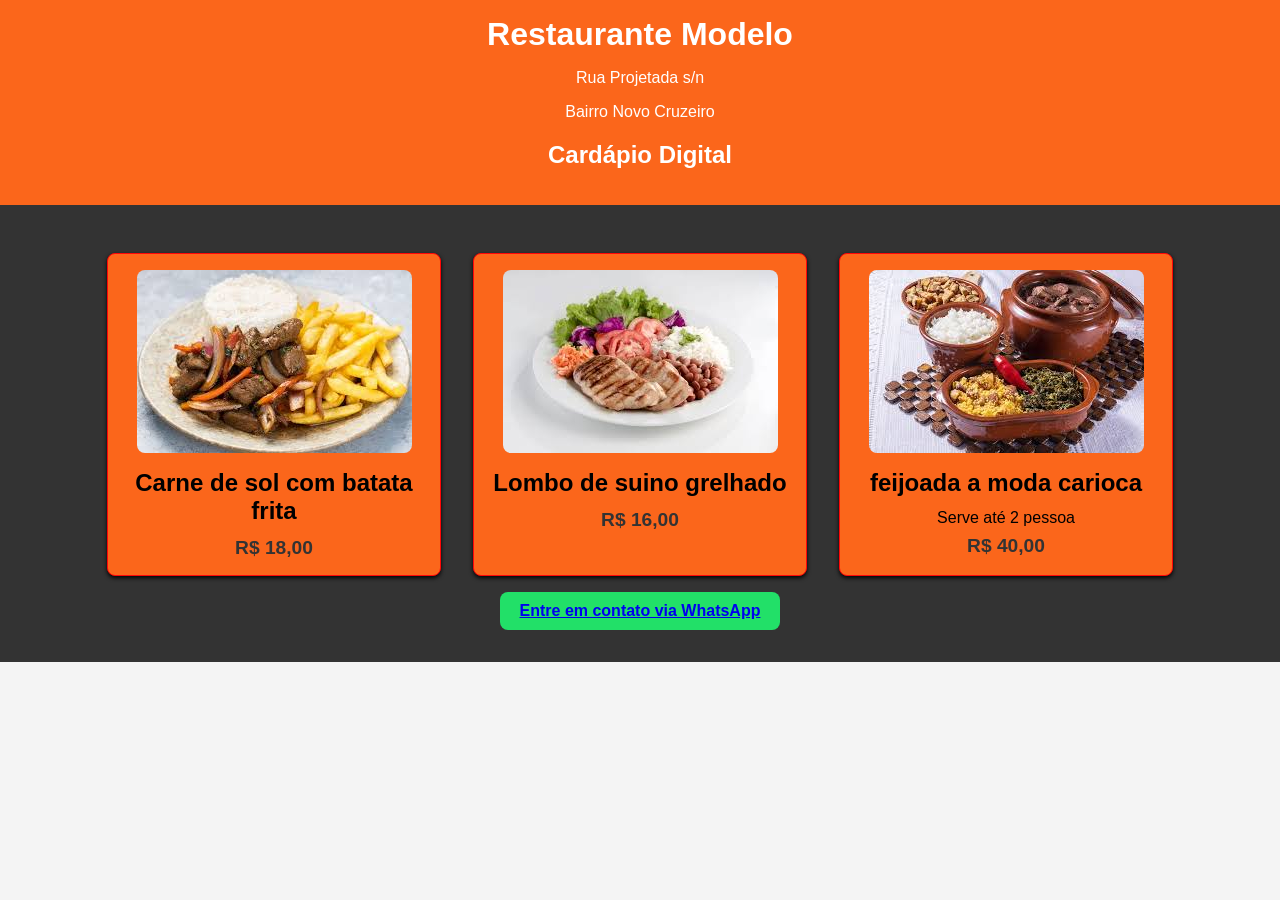
<file: index.html>
<!DOCTYPE html>
<html lang="pt-br">
<head>
    <meta charset="UTF-8">
    <meta name="viewport" content="width=device-width, initial-scale=1.0">
    <title>Cardápio Digital</title>
    <link rel="stylesheet" href="css/styles.css">
</head>
<body>
    <header>
        <h1>Restaurante Modelo</h1>
        <p>Rua Projetada s/n</p>
        <p>Bairro Novo Cruzeiro</p>
        <h2>Cardápio Digital</h2>
    </header>
    <main>
        <section class="menu-item">
            <img src="img/item1.jpg" alt="Carne de soç com batata frita">
            <h2>Carne de sol com batata frita</h2>
            <span>R$ 18,00</span>
        </section>
        <section class="menu-item">
            <img src="img/item2.jpg" alt="Lombo suino grelhado">
            <h2>Lombo de suino grelhado</h2>
            <span>R$ 16,00</span>
        </section>
        <section class="menu-item">
            <img src="img/item3.jpg" alt="Feijoada a moda carioca">
            <h2>feijoada a moda carioca</h2>
            <p>Serve até 2 pessoa</p>
            <span>R$ 40,00</span>
        </section>
        <section class="whatsapp-button">
            <a href="https://api.whatsapp.com/send?phone=558399254735" target="_blank" rel="noopener">Entre em contato via WhatsApp</a></section>

    </main>
    

</body>
</html>
</file>
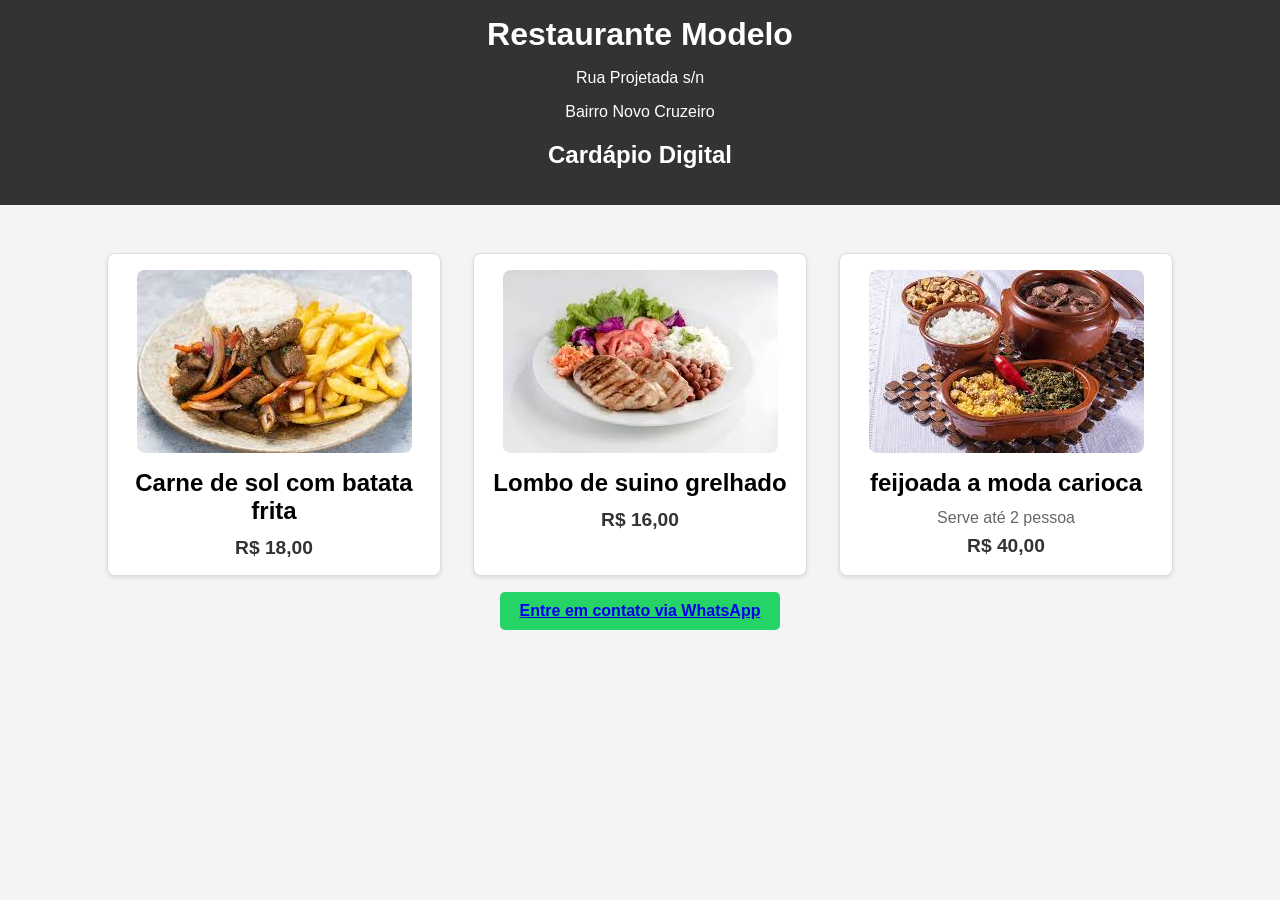
<file: digital-menu/index.html>
<!DOCTYPE html>
<html lang="pt-br">
<head>
    <meta charset="UTF-8">
    <meta name="viewport" content="width=device-width, initial-scale=1.0">
    <title>Cardápio Digital</title>
    <link rel="stylesheet" href="css/styles.css">
</head>
<body>
    <header>
        <h1>Restaurante Modelo</h1>
        <p>Rua Projetada s/n</p>
        <p>Bairro Novo Cruzeiro</p>
        <h2>Cardápio Digital</h2>
    </header>
    <main>
        <section class="menu-item">
            <img src="img/item1.jpg" alt="Nome do Item 1">
            <h2>Carne de sol com batata frita</h2>
            <span>R$ 18,00</span>
        </section>
        <section class="menu-item">
            <img src="img/item2.jpg" alt="Nome do Item 2">
            <h2>Lombo de suino grelhado</h2>
            <span>R$ 16,00</span>
        </section>
        <section class="menu-item">
            <img src="img/item3.jpg" alt="Nome do Item 3">
            <h2>feijoada a moda carioca</h2>
            <p>Serve até 2 pessoa</p>
            <span>R$ 40,00</span>
        </section>
        <section class="whatsapp-button">
            <a href="https://api.whatsapp.com/send?phone=558399254735" target="_blank" rel="noopener">Entre em contato via WhatsApp</a></section>

    </main>
    

</body>
</html>
</file>
<file: css/styles.css>
body {
    font-family: Arial, sans-serif;
    margin: 0;
    padding: 0;
    background-color: #f4f4f4;
}

header {
    background-color: #fb661b;
    color: #fff;
    text-align: center;
    padding: 1em 0;
}

h1 {
    margin: 0;
}

main {
    background: #333;
    display: flex;
    justify-content: center;
    flex-wrap: wrap;
    padding: 2em;
}

.menu-item {
    background-color: #fb661b;
    border: 1px solid #ff0707;
    border-radius: 8px;
    margin: 1em;
    padding: 1em;
    width: 300px;
    box-shadow: 0 2px 4px rgba(0, 0, 0, 0.929);
    text-align: center;
}

.menu-item img {
    max-width: 100%;
    border-radius: 8px;
}

.menu-item h2 {
    font-size: 1.5em;
    margin: 0.5em 0;
}

.menu-item p {
    color: black;
    font-size: 1em;
    margin: 0.5em 0;
}

.menu-item span {
    font-size: 1.2em;
    color: #333;
    font-weight: bold;
}

.whatsapp-button {
    background-color: #22e068;
    color: white;
    padding: 10px 20px;
    text-align: center;
    text-decoration: none;
    display: inline-block;
    border-radius: 8px;
    font-size: 16px;
    font-weight: bold;
  }
  .whatsapp-button:hover {
    background-color: #41d979;
  }
</file>
<file: digital-menu/css/styles.css>
body {
    font-family: Arial, sans-serif;
    margin: 0;
    padding: 0;
    background-color: #f4f4f4;
}

header {
    background-color: #333;
    color: #fff;
    text-align: center;
    padding: 1em 0;
}

h1 {
    margin: 0;
}

main {
    display: flex;
    justify-content: center;
    flex-wrap: wrap;
    padding: 2em;
}

.menu-item {
    background-color: #fff;
    border: 1px solid #ddd;
    border-radius: 8px;
    margin: 1em;
    padding: 1em;
    width: 300px;
    box-shadow: 0 2px 4px rgba(0, 0, 0, 0.1);
    text-align: center;
}

.menu-item img {
    max-width: 100%;
    border-radius: 8px;
}

.menu-item h2 {
    font-size: 1.5em;
    margin: 0.5em 0;
}

.menu-item p {
    color: #666;
    font-size: 1em;
    margin: 0.5em 0;
}

.menu-item span {
    font-size: 1.2em;
    color: #333;
    font-weight: bold;
}

.whatsapp-button {
    background-color: #25D366;
    color: white;
    padding: 10px 20px;
    text-align: center;
    text-decoration: none;
    display: inline-block;
    border-radius: 5px;
    font-size: 16px;
    font-weight: bold;
  }
  .whatsapp-button:hover {
    background-color: #1DA851;
  }
</file>
